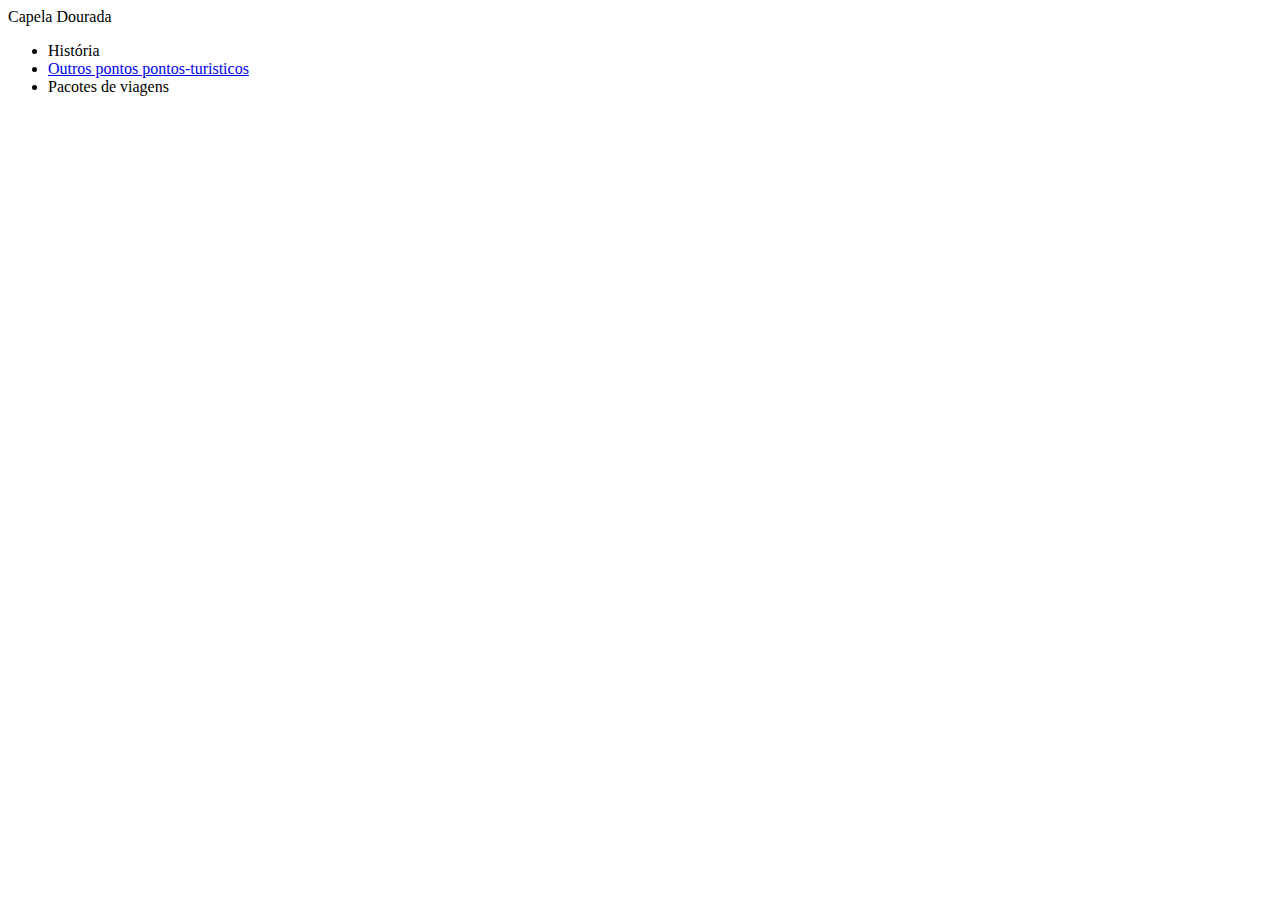
<file: index.html>
<!DOCTYPE html>
<html lang="en">
<head>
    <meta charset="UTF-8">
    <meta name="viewport" content="width=device-width, initial-scale=1.0">
    <title>Capela Dourada</title>
</head>
<body>
    <header>
        <span>Capela Dourada</span>
        <ul>
            <li>História</li>
            <li>
                <a href="./pontos-turisticos.html">
                    Outros pontos pontos-turisticos
                </a>
            </li>
            <li> Pacotes de viagens</li>
        </ul>
    </header>
</body>
</html>
</file>
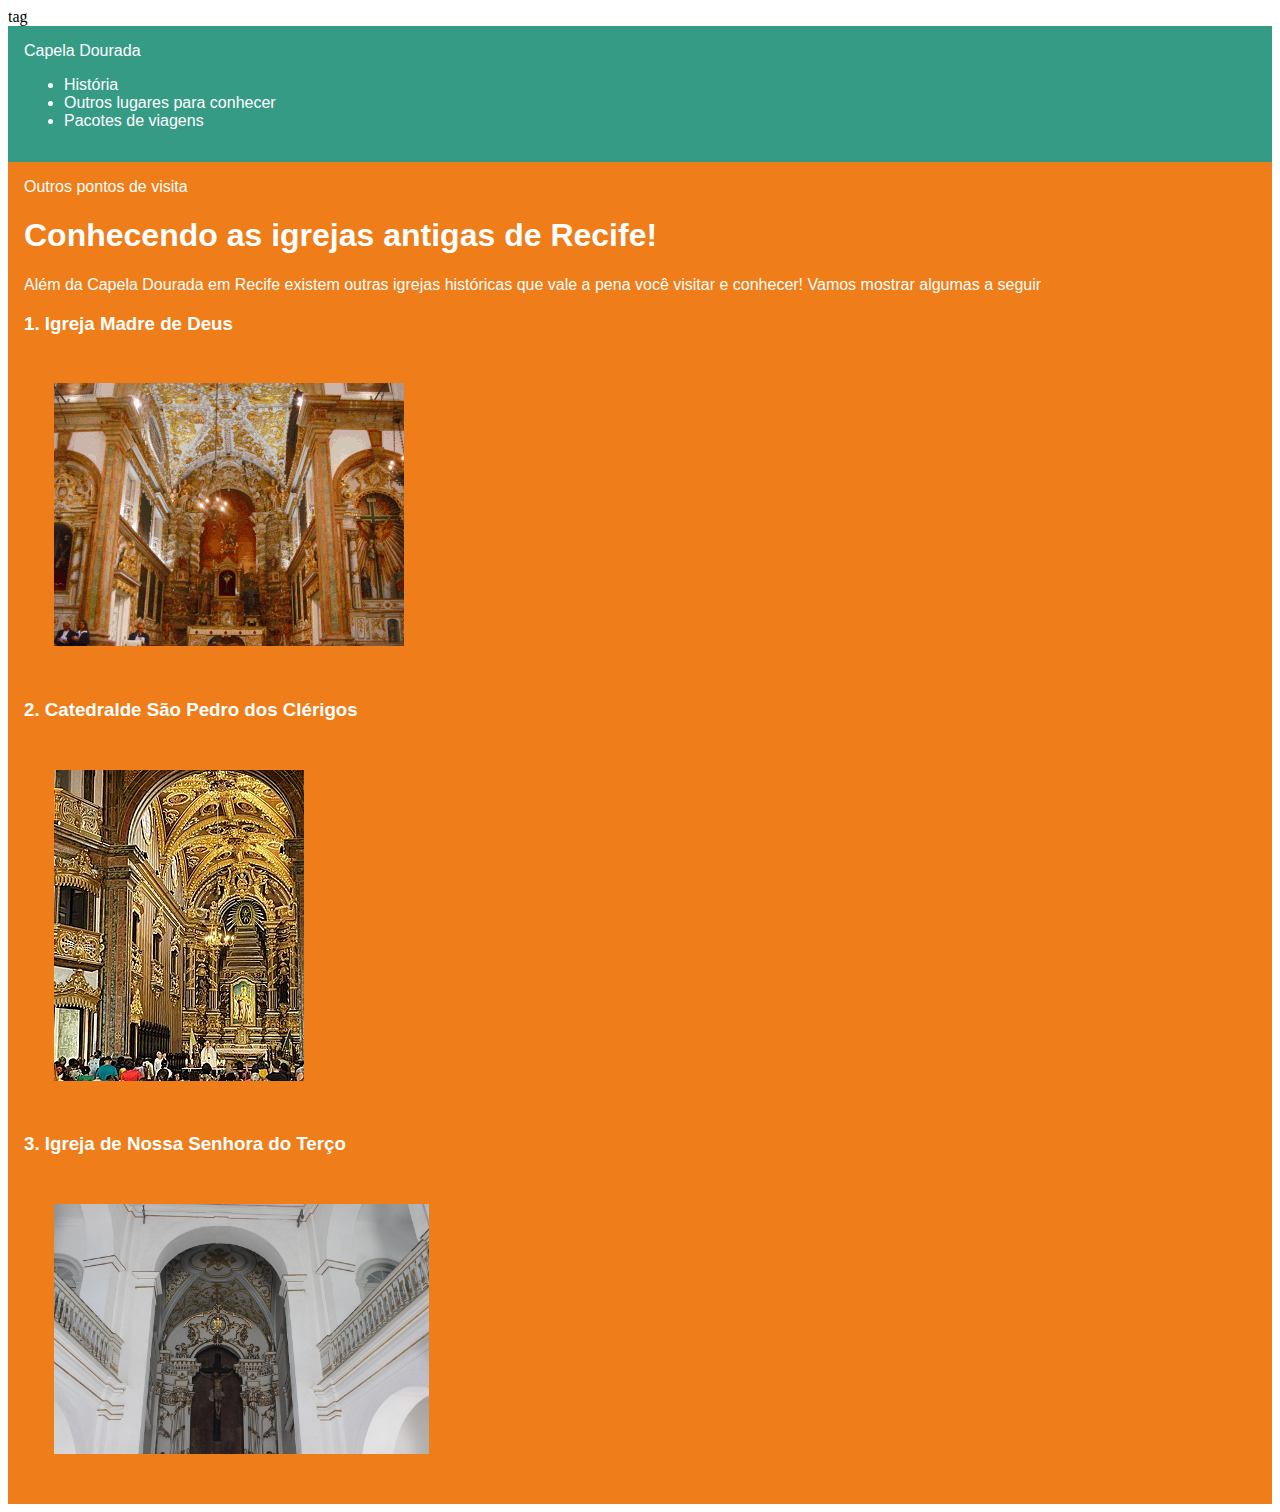
<file: pontos-turisticos.html>
<!DOCTYPE html>
<html lang="en">
<head>
    tag <link rel="stylesheet" href="css/style.css">
    <meta charset="UTF-8">
    <meta name="viewport" content="width=device-width, initial-scale=1.0">
    <title>Outros pontos turisticos</title>
    <style>
        .img {
            height:250px;
            width:150px
            object-fit cover; 
        }
    </style>
</head>
<body>
    <header>
        <span>Capela Dourada</span>
        <ul>
            <li>História</li>
            <li>Outros lugares para conhecer</li>
            <li>Pacotes de viagens</li>
        </ul>
    </header>
    <main>
        <hi>Outros pontos de visita</hi>
        <h1>Conhecendo as igrejas antigas de Recife!</h1>
        <p>
            Além da Capela Dourada em Recife existem outras igrejas históricas que vale a pena você visitar e conhecer! Vamos mostrar algumas a seguir
        </p>
        <h3>1. Igreja Madre de Deus</h3>
        <img src="Igreja_Madre_de_Deus_-_Recife,_Pernambuco,_Brasil (1).gif" alt="Igreja Madre de Deus">
        <h3>2. Catedralde São Pedro dos Clérigos</h3> 
        <img src="Concatedral_de_São_Pedro_dos_Clérigos_-_Recife-PE.jpg" alt="Catedral de São Pedro dos Clérigos">
        <h3>3. Igreja de Nossa Senhora do Terço</h3> 
        <img src="igreja-de-nossa-senhora.jpg" class="img" alt="Igreja de Nossa Senhora do Terço">
    </main>
</body>
</html>
</file>
<file: css/style.css>
header {
    font-family: 'Lucida Sans', Verdana, sans-serif;
  }
  
  header, footer {
    background: #369b85;
    color: white;
    padding: 16px;
  }
  
  #logo-header {
    font-size: 32px;
  }
  
  a {
    text-decoration: none;
    color: rgb(255, 255, 255);
  }
  
  main {
    background-color: #EF7D19;
    padding: 16px;
    color: white;
    font-family: 'Lucida Sans', Verdana, sans-serif;
  }
  
  img {
    margin: 30px;
  }
</file>
